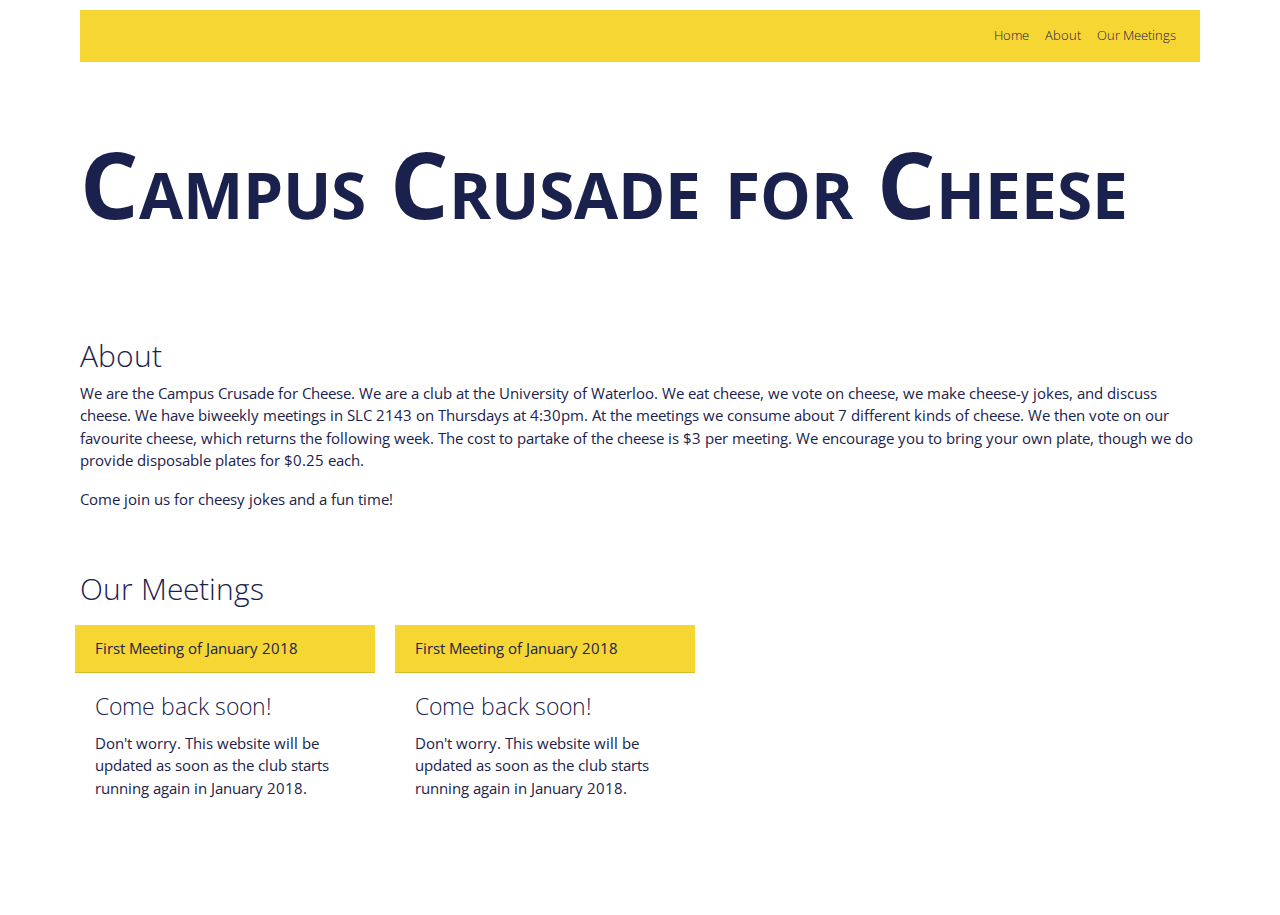
<file: index.html>
<!doctype html>
<html class="no-js" lang="en" dir="ltr">

<head>
    <meta charset="utf-8">
    <meta http-equiv="x-ua-compatible" content="ie=edge">
    <meta name="viewport" content="width=device-width, initial-scale=1.0">
    <title>Campus Crusade for Cheese</title>
    <link rel="stylesheet" href="css/style.css">
</head>

<section>
    <div>
        <nav class="navbar navbar-expand-lg navbar-dark bg-primary">
            <div class="collapse navbar-collapse" id="navbarColor01">
                <ul class="navbar-nav mr-auto">
                    <li class="nav-item active">
                        <a class="nav-link" href="home">Home <span class="sr-only">(current)</span></a>
                    </li>
                    <li class="nav-item">
                        <a class="nav-link" href="about">About</a>
                    </li>
                   
                        <li class="nav-item">
                        <a class="nav-link" href="ourmeetings">Our Meetings</a>
                    </li>
                </ul>
            </div>
        </nav>
    </div> </section>
    
  <body>
  <section>
        <br>
        <br>
        <br>
        <h1 style="font-size: 92px;font-variant: small-caps; font-weight: 500; "><strong>Campus Crusade for Cheese</strong></h1>
        <!-- <img src="imgs/lines.png " alt="lines; ">
--></section>
<br>
        <br><br>
        <br>

   <section>  <!--ABOUT --> 
        
     <a NAME="About">
            <h2>About</h2>
            <p>We are the Campus Crusade for Cheese. We are a club at the University of Waterloo. We eat cheese, we vote on cheese, we make cheese-y jokes, and discuss cheese. We have biweekly meetings in SLC 2143 on Thursdays at 4:30pm. At the meetings we consume about 7 different kinds of cheese. We then vote on our favourite cheese, which returns the following week. The cost to partake of the cheese is $3 per meeting. We encourage you to bring your own plate, though we do provide disposable plates for $0.25 each. </p>
            <p> Come join us for cheesy jokes and a fun time!</p>
        	</a>
  </section>
    <br>
    <br>
  <section> <!-- Meetings -->
        <a NAME="OurMeetings">
            <h2>Our Meetings</h2>
            
     <div class="row">
  
<div class="column" style="max-width: 20rem;">
  <div class="card-header bg-primary">First Meeting of January 2018</div>
  <div class="card-body">
    <h4 class="card-title">Come back soon!</h4>
    <p class="card-text">Don't worry. This website will be updated as soon as the club starts running again in January 2018.</p>
  </div>
</div>
          
<div class="column" style="max-width: 20rem;">
  <div class="card-header bg-primary">First Meeting of January 2018</div>
  <div class="card-body">
    <h4 class="card-title">Come back soon!</h4>
    <p class="card-text">Don't worry. This website will be updated as soon as the club starts running again in January 2018.</p>
  </div>
</div>
		</div>
    </a>
  </section>
      
  <!--     
<div class="callout">
<div class="large-6 medium-6 cell">
           <h2>Contact</h2>
    
            <label for="exampleInputEmail1">Email address</label>
                        <input type="email" class="form-control" id="exampleInputEmail1" aria-describedby="emailHelp" placeholder="Enter email">
                        <label for="exampleTextarea">Your Message</label>
                        <textarea class="form-control" id="exampleTextarea" rows="3"></textarea> -->

</body>

<script src="js/vendor/jquery.js "></script>
<script src="js/vendor/what-input.js "></script>
<script src="js/vendor/foundation.js "></script>
<script src="js/app.js "></script>


</html>
</file>
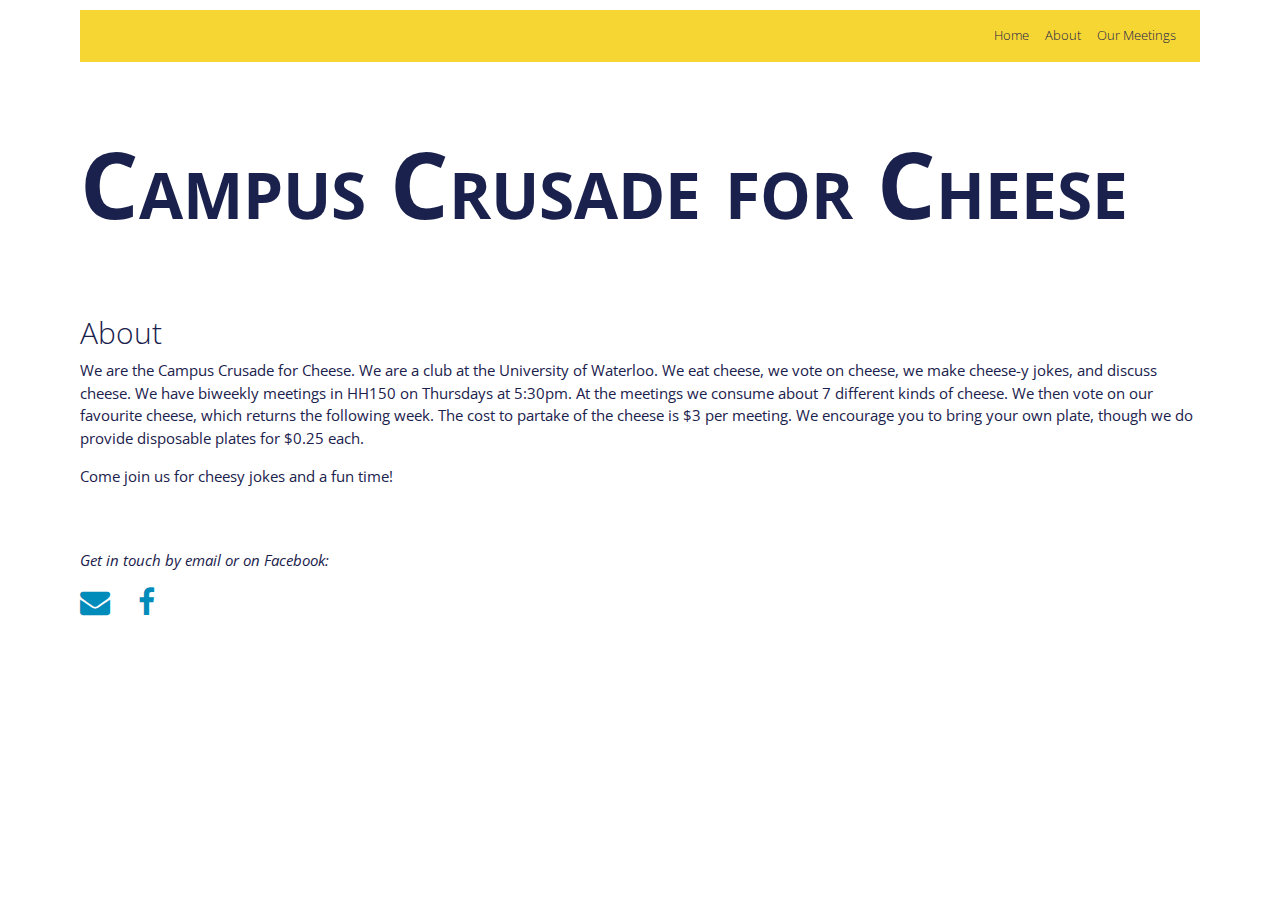
<file: cheese/index.html>
<!doctype html>
<html class="no-js" lang="en" dir="ltr">

<head>
    <meta charset="utf-8">
    <meta http-equiv="x-ua-compatible" content="ie=edge">
    <meta name="viewport" content="width=device-width, initial-scale=1.0">
   <title>Campus Crusade for Cheese</title>
    <link rel="stylesheet" href="css/style.css">
    	<link rel="stylesheet" href="https://cdnjs.cloudflare.com/ajax/libs/font-awesome/4.7.0/css/font-awesome.min.css">    

</head>

<section>
    <div>
        <nav class="navbar navbar-expand-lg navbar-dark bg-primary navbar-expand-sm navbar-expand-md navbar-expand navbar-expand-xl">
            <div class="collapse navbar-collapse" id="navbarColor01">
                <ul class="navbar-nav mr-auto">
                    <li class="nav-item active">
                        <a class="nav-link" href="home">Home <span class="sr-only">(current)</span></a>
                    </li>
                    <li class="nav-item">
                        <a class="nav-link" href="about">About</a>
                    </li>

                    <li class="nav-item">
                        <a class="nav-link" href="ourmeetings">Our Meetings</a>
                    </li>
                </ul>
            </div>
        </nav>
    </div>
</section>

<body>
     
        <br>
        <br>
        <br>
        <h1 style="font-size: 92px;font-variant: small-caps; font-weight: 500; "><strong>Campus Crusade for Cheese</strong></h1>
        <!-- <img src="imgs/lines.png " alt="lines; ">
-->
    <br><br>
    <br>
  <!--ABOUT -->
        <div>
            <a NAME="About">
                <h2>About</h2>
                <p>We are the Campus Crusade for Cheese. We are a club at the University of Waterloo. We eat cheese, we vote on cheese, we make cheese-y jokes, and discuss cheese. We have biweekly meetings in HH150 on Thursdays at 5:30pm. At the meetings we consume about 7 different kinds of cheese. We then vote on our favourite cheese, which returns the following week. The cost to partake of the cheese is $3 per meeting. We encourage you to bring your own plate, though we do provide disposable plates for $0.25 each. </p>
                <p> Come join us for cheesy jokes and a fun time!</p>
			</a>
	</div>
<div>
    <br>
    <br>
         <p style="font-style: italic;"> Get in touch by email or on Facebook:</p>   <extra-small>
           <a href="mailto:ccchuw@gmail.com?Subject=Hello!%20" target="_top"><i class="fa fa-envelope fa-2x"> </i></a> &nbsp &nbsp &nbsp
            <a href="https://www.facebook.com/groups/2202862856/"><i class="fa fa-facebook fa-2x"></i></a></extra-small>
    <br>
  			    <br></div>
       
</body>

<script src="js/vendor/jquery.js "></script>
<script src="js/vendor/what-input.js "></script>
<script src="js/vendor/foundation.js "></script>
<script src="js/app.js "></script>


</html>
</file>
